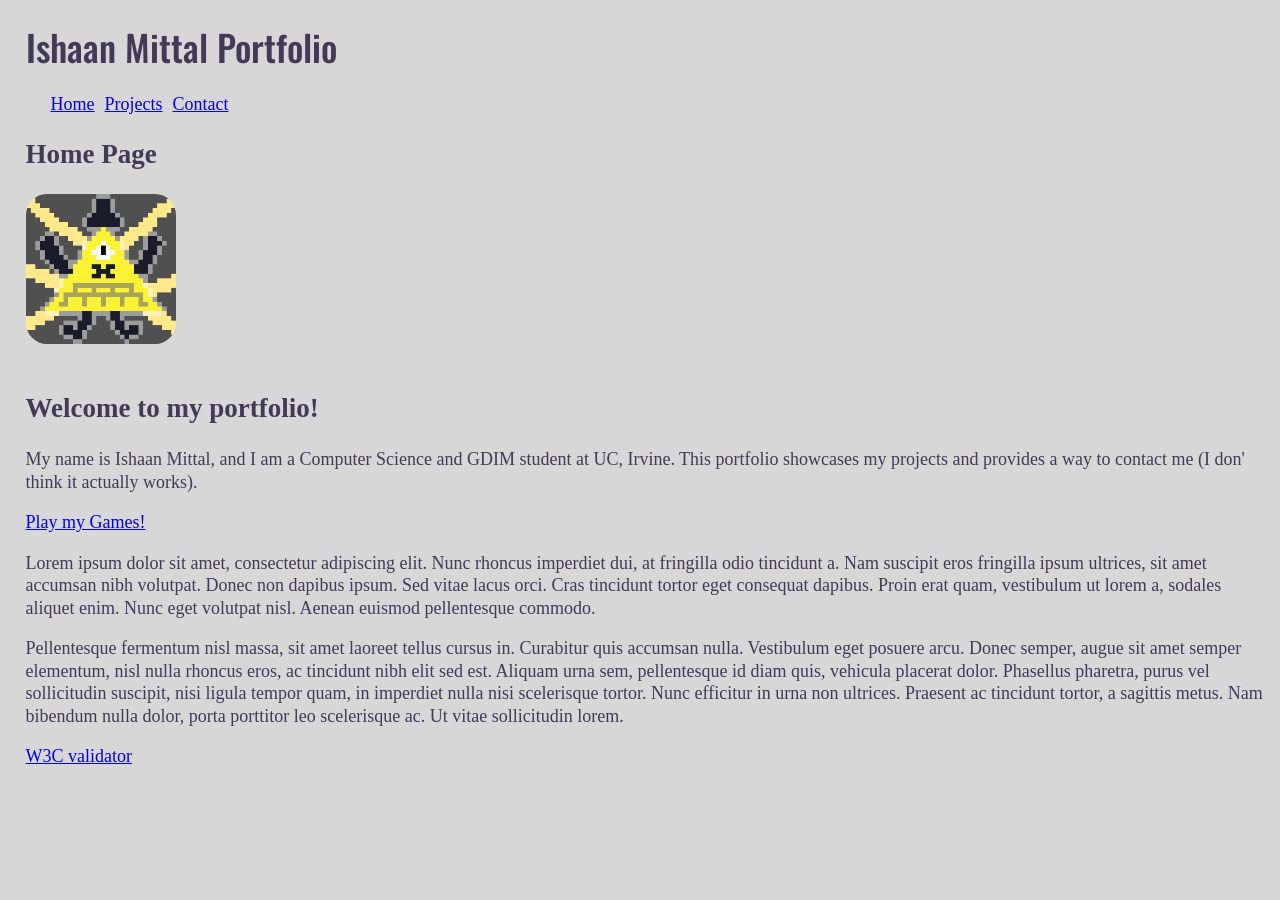
<file: index.html>
<!doctype html>
<html lang="en">

<!--
WRITTEN BY: Ishaan Mittal
EMAIL: mittali1@uci.edu
-->

<head>
  <meta charset="utf-8">
  <meta name="viewport" content="width=device-width, initial-scale=1">
  <meta name="author" content="Ishaan Mittal">
  <meta name="description" content="Computer Science and Game Development portfolio for Ishaan Mittal">
  <title>Home | Ishaan Mittal</title>
  <link rel="preconnect" href="https://fonts.googleapis.com">
  <link rel="preconnect" href="https://fonts.gstatic.com" crossorigin>
  <link href="https://fonts.googleapis.com/css2?family=Oswald:wght@200..700&amp;display=swap" rel="stylesheet">
  <link rel="stylesheet" href="styles.css">
  <link rel="icon" type="image/x-icon" href="icon.png">

</head>

<body>
  <header class="site-header">
    <h1 class="oswald-font">Ishaan Mittal Portfolio</h1>
    <nav>
      <ul>
          <li><a href="index.html">Home</a></li>
          <li><a href="projects.html">Projects</a></li>
          <li><a href="contact.html">Contact</a></li>
      </ul>
    </nav>
    <h2>Home Page</h2>
  </header>

  <main id="main-content">
    <section class="intro">
      <img src="icon.png" alt="Pixel Art drawing of Bill Cipher from Gravity Falls" class="profile-image">
      <h2>Welcome to my portfolio!</h2>
      <p>
        My name is Ishaan Mittal, and I am a Computer Science and GDIM student at UC, Irvine. 
        This portfolio showcases my projects and provides a way to contact me (I don' think it actually works).
      </p>
      <p> <a class="btn" href="projects.html">Play my Games!</a></p>
    </section>
      <p>Lorem ipsum dolor sit amet, consectetur adipiscing elit. Nunc rhoncus imperdiet dui, at fringilla odio tincidunt a. Nam suscipit eros fringilla ipsum ultrices, sit amet accumsan nibh volutpat. Donec non dapibus ipsum. Sed vitae lacus orci. Cras tincidunt tortor eget consequat dapibus. Proin erat quam, vestibulum ut lorem a, sodales aliquet enim. Nunc eget volutpat nisl. Aenean euismod pellentesque commodo. </p>
      <p>Pellentesque fermentum nisl massa, sit amet laoreet tellus cursus in. Curabitur quis accumsan nulla. Vestibulum eget posuere arcu. Donec semper, augue sit amet semper elementum, nisl nulla rhoncus eros, ac tincidunt nibh elit sed est. Aliquam urna sem, pellentesque id diam quis, vehicula placerat dolor. Phasellus pharetra, purus vel sollicitudin suscipit, nisi ligula tempor quam, in imperdiet nulla nisi scelerisque tortor. Nunc efficitur in urna non ultrices. Praesent ac tincidunt tortor, a sagittis metus. Nam bibendum nulla dolor, porta porttitor leo scelerisque ac. Ut vitae sollicitudin lorem.</p>
  </main>
  <p>
    <a href="http://validator.w3.org/check?uri=referer">
       W3C validator
    </a>
  </p>
</body>
</html>
</file>
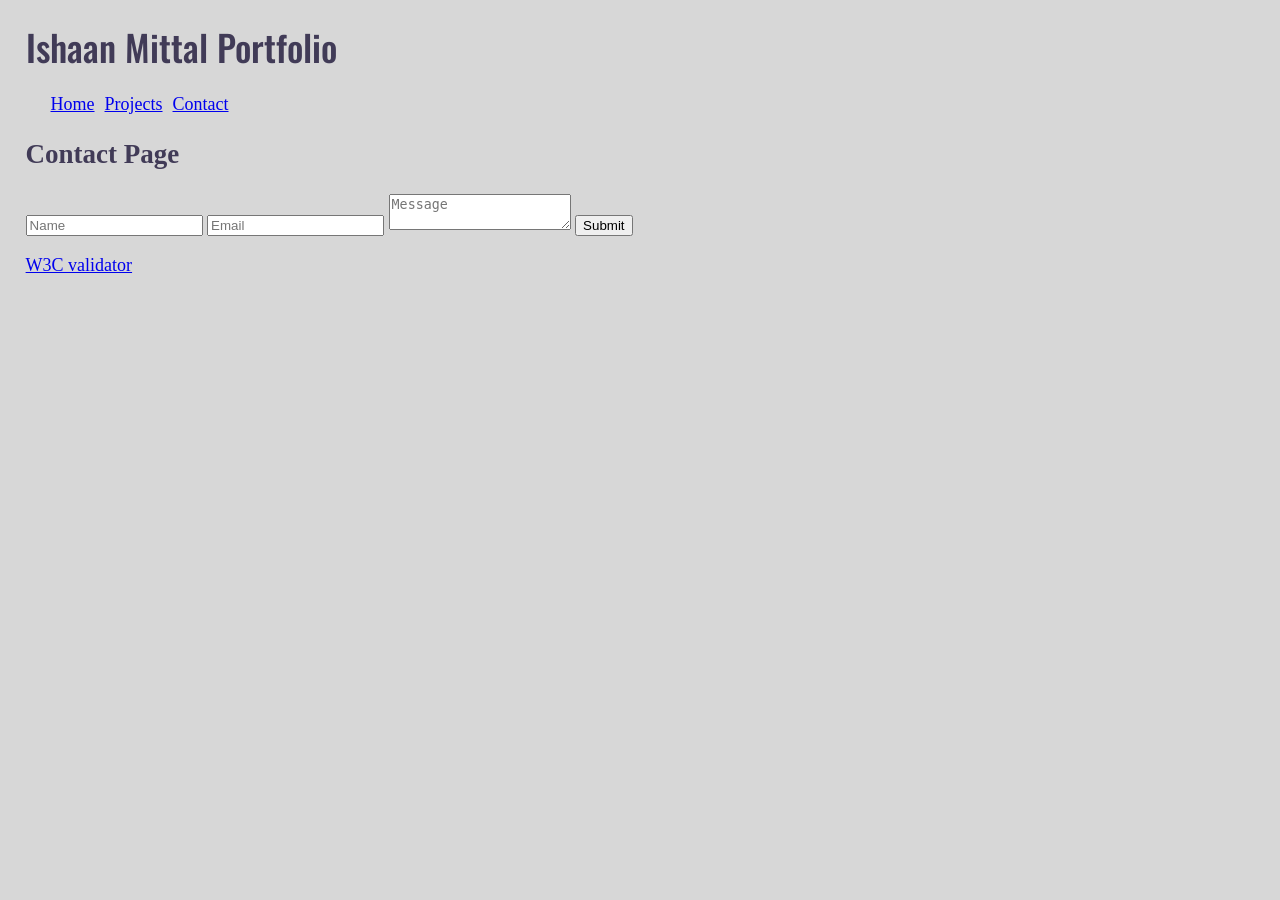
<file: contact.html>
<!doctype html>
<html lang="en">

<!--
WRITTEN BY: Ishaan Mittal
EMAIL: mittali1@uci.edu
-->

<head>
  <meta charset="utf-8">
  <meta name="viewport" content="width=device-width, initial-scale=1">
  <meta name="author" content="Ishaan Mittal">
  <meta name="description" content="Computer Science and Game Development portfolio for Ishaan Mittal">
  <title>Contact | Ishaan Mittal</title>
  <link rel="preconnect" href="https://fonts.googleapis.com">
  <link rel="preconnect" href="https://fonts.gstatic.com" crossorigin>
  <link href="https://fonts.googleapis.com/css2?family=Oswald:wght@200..700&amp;display=swap" rel="stylesheet">
  <link rel="stylesheet" href="styles.css">
  <link rel="icon" type="image/x-icon" href="icon.png">

</head>

<body>
  <header class="site-header">
    <h1 class="oswald-font">Ishaan Mittal Portfolio</h1>
    <nav>
      <ul>
          <li><a href="index.html">Home</a></li>
          <li><a href="projects.html">Projects</a></li>
          <li><a href="contact.html">Contact</a></li>
      </ul>
    </nav>
    <h2>Contact Page</h2>
  </header>
  
  <form>
    <span><input type="text" name="name" placeholder="Name"></span>
    <span><input type="email" name="email" placeholder="Email"></span>
    <span><textarea name="message" placeholder="Message"></textarea></span>
    <span><input type="submit" value="Submit"></span>
  </form>
  <p>
    <a href="http://validator.w3.org/check?uri=referer">
       W3C validator
    </a>
  </p>
</body>
</html>
</file>
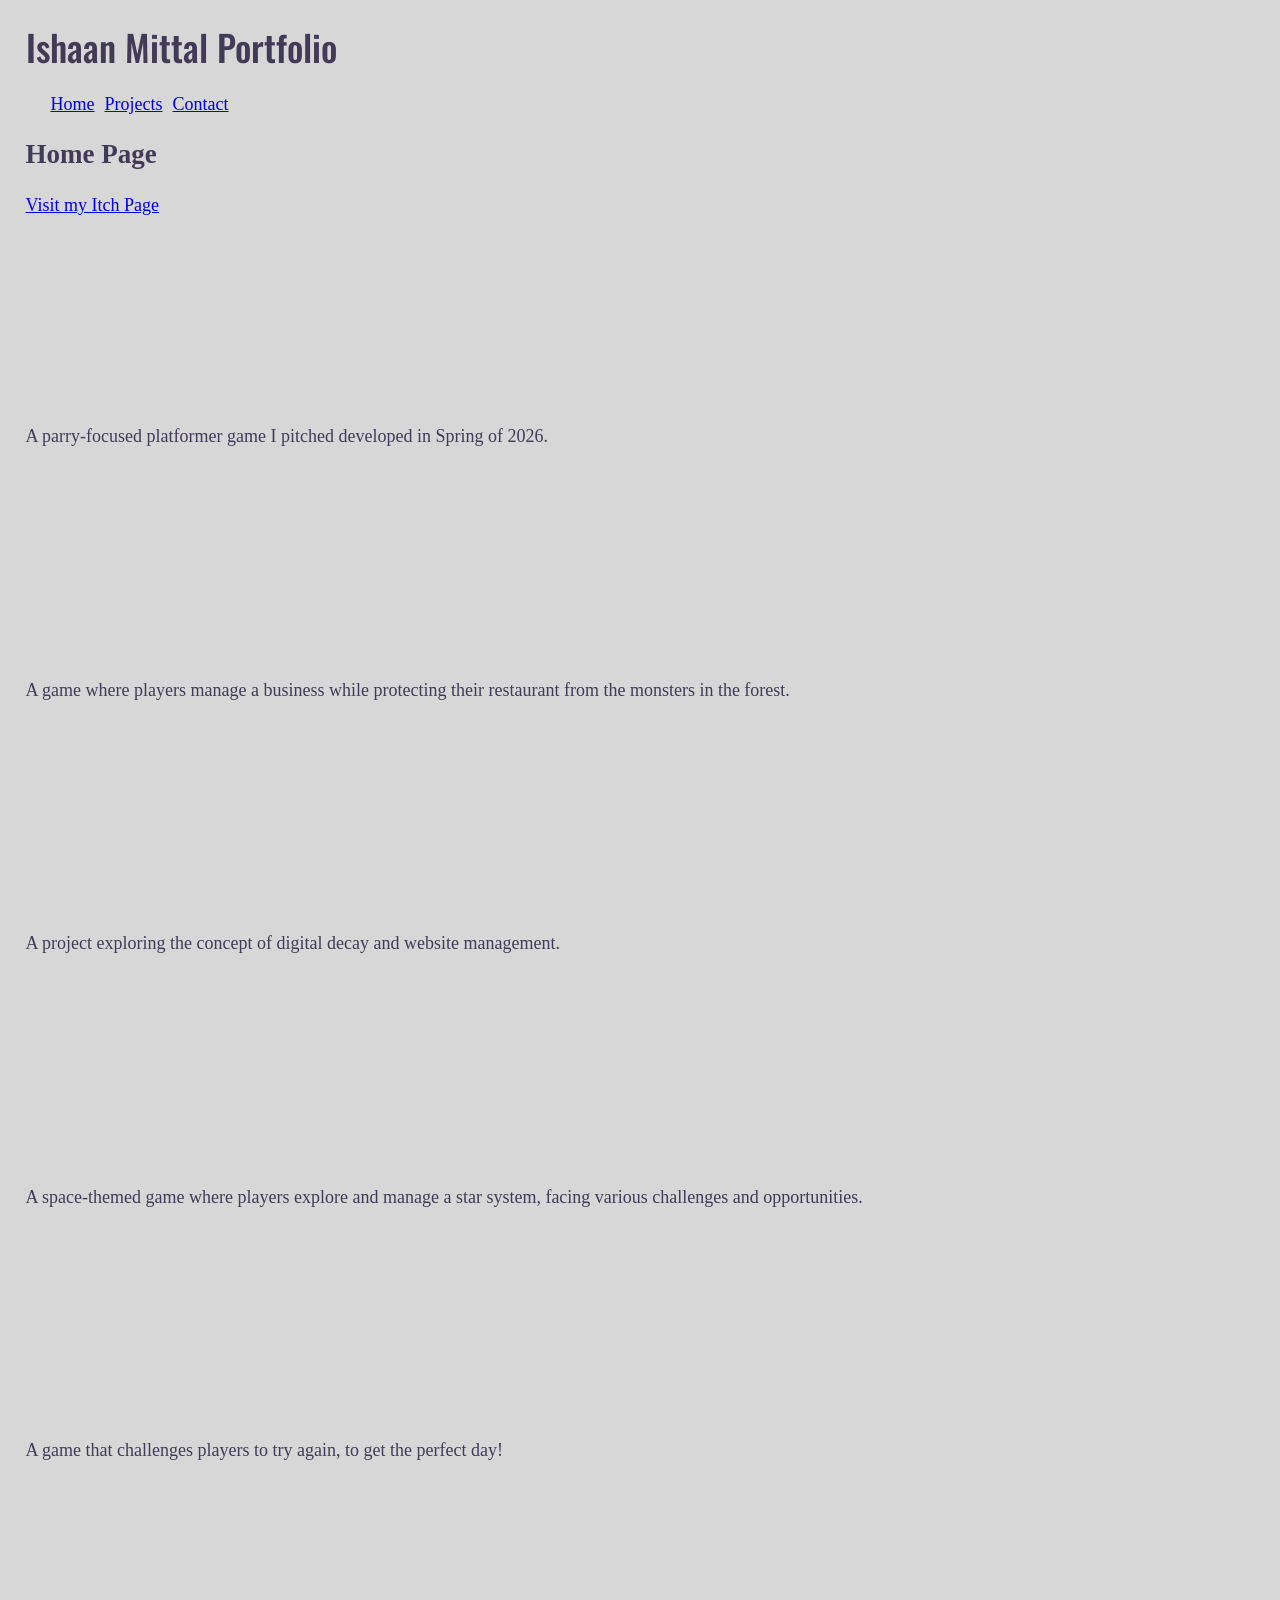
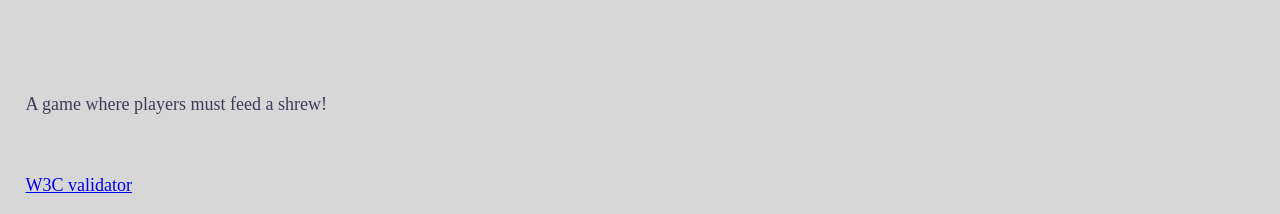
<file: projects.html>
<!doctype html>
<html lang="en">

<!--
WRITTEN BY: Ishaan Mittal
EMAIL: mittali1@uci.edu
-->

<head>
  <meta charset="utf-8">
  <meta name="viewport" content="width=device-width, initial-scale=1">
  <meta name="author" content="Ishaan Mittal">
  <meta name="description" content="Computer Science and Game Development portfolio for Ishaan Mittal">
  <title>Home | Ishaan Mittal</title>
  <link rel="preconnect" href="https://fonts.googleapis.com">
  <link rel="preconnect" href="https://fonts.gstatic.com" crossorigin>
  <link href="https://fonts.googleapis.com/css2?family=Oswald:wght@200..700&amp;display=swap" rel="stylesheet">
  <link rel="stylesheet" href="styles.css">
  <link rel="icon" type="image/x-icon" href="icon.png">

</head>

<body>
  <header class="site-header">
    <h1 class="oswald-font">Ishaan Mittal Portfolio</h1>
    <nav>
      <ul>
          <li><a href="index.html">Home</a></li>
          <li><a href="projects.html">Projects</a></li>
          <li><a href="contact.html">Contact</a></li>
      </ul>
    </nav>
    <h2>Home Page</h2>
  </header>

  <p>
    <a href="https://ishaanm.itch.io/">Visit my Itch Page</a>
  </p>
  <iframe frameborder="0" src="https://itch.io/embed/4639197?bg_color=fce4d4&amp;fg_color=1c2329&amp;link_color=fa5c5c&amp;border_color=5d3d3e" width="667" height="167"><a href="https://ishaanm.itch.io/sweeping-scythes">Sweeping Scythes by IshaanM, rePyrx, lunarmotif, vrshs, Aryan Das, oyster_ken, vapry</a></iframe>
  <p>
    A parry-focused platformer game I pitched developed in Spring of 2026.
  </p>  
  <br>

  <iframe frameborder="0" src="https://itch.io/embed/4793725?bg_color=ceceaf&amp;fg_color=161615&amp;link_color=161615&amp;border_color=6b6e3a" width="667" height="167"><a href="https://ishaanm.itch.io/now-open">We're Now Open by IshaanM, oyster_ken, exodiius</a></iframe>
  <p>
    A game where players manage a business while protecting their restaurant from the monsters in the forest.
  </p>  
  <br>

  <iframe frameborder="0" src="https://itch.io/embed/4060923?bg_color=cfcfcf&amp;fg_color=1c23dc&amp;link_color=8b00f7&amp;border_color=cccccc" width="667" height="167"><a href="https://ishaanm.itch.io/bitrot">BitRot by IshaanM, oyster_ken</a></iframe>
  <p>
    A project exploring the concept of digital decay and website management.
  </p>  
  <br>

  <iframe frameborder="0" src="https://itch.io/embed/4470964?bg_color=000000&amp;fg_color=fefbae&amp;link_color=ff1616&amp;border_color=333333" width="667" height="167"><a href="https://ishaanm.itch.io/star">STAR.OS by IshaanM, lunarmotif, rePyrx, Aryan Das</a></iframe>
  <p>
    A space-themed game where players explore and manage a star system, facing various challenges and opportunities.
  </p>
  <br>

  <iframe frameborder="0" src="https://itch.io/embed/3777724?bg_color=7d99bc&amp;fg_color=222222&amp;link_color=8deaed&amp;border_color=4e5d82" width="667" height="167"><a href="https://ishaanm.itch.io/try-again">Try Again! by IshaanM, sucrose, oyster_ken</a></iframe>
  <p>
    A game that challenges players to try again, to get the perfect day!
  </p>  
  <br>

  <iframe frameborder="0" src="https://itch.io/embed/3723963?bg_color=8cbb9a&amp;fg_color=222222&amp;link_color=fa5c5c&amp;border_color=529365" width="667" height="167"><a href="https://ishaanm.itch.io/shrewd-meal">A Shrew'd Meal by IshaanM, oyster_ken</a></iframe>
  <p>
    A game where players must feed a shrew!
  </p>  
  <br>

  <p>
    <a href="http://validator.w3.org/check?uri=referer">
      W3C validator
    </a>
  </p>
</body>
</html>
</file>
<file: styles.css>
body {
    background: #d7d7d7;
    color: #413b57;
    font-size: 18px;
    line-height: 1.25;
    margin-left: 2%;
}

nav ul {
    list-style-type: none;
    padding: 0;
    margin: 0;
    display: flex;
    gap: 10px;
    margin-left: 2%;
}

.oswald-font {
  font-family: "Oswald", sans-serif;
  font-optical-sizing: auto;
  font-weight: 500;
  font-style: normal;
}

.profile-image {
    width: 150px;
    height: 150px;
    border-radius: 14%;
    margin-bottom: 20px;
}
</file>
